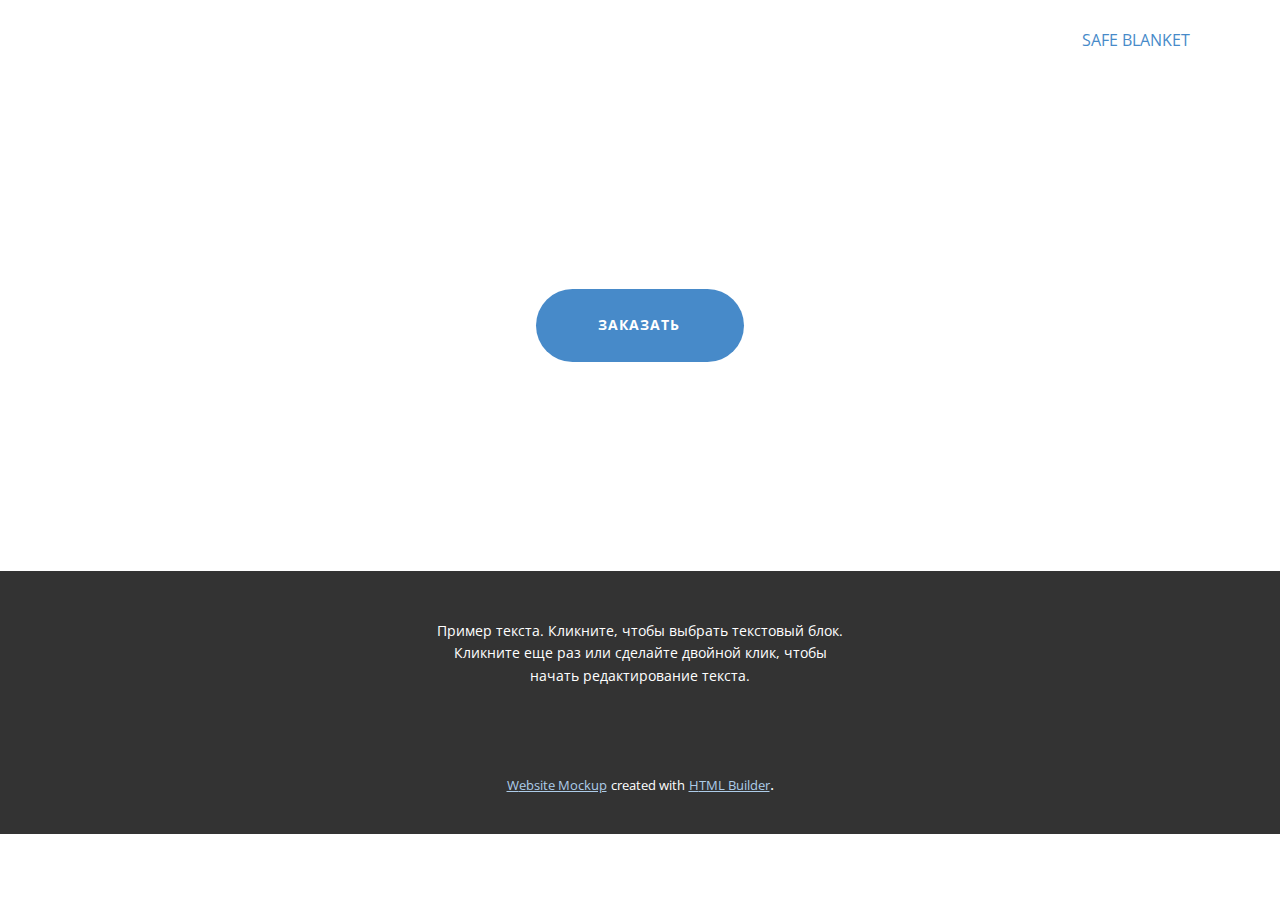
<file: index.html>
<!DOCTYPE html>
<html style="font-size: 16px;">
  <head>
    <meta name="viewport" content="width=device-width, initial-scale=1.0">
    <meta charset="utf-8">
    <meta name="keywords" content="">
    <meta name="description" content="">
    <meta name="page_type" content="np-template-header-footer-from-plugin">
    <title>SAFE BLANKET</title>
    <link rel="stylesheet" href="nicepage.css" media="screen">
<link rel="stylesheet" href="SAFE-BLANKET.css" media="screen">
    <script class="u-script" type="text/javascript" src="jquery.js" defer=""></script>
    <script class="u-script" type="text/javascript" src="nicepage.js" defer=""></script>
    <meta name="generator" content="Nicepage 3.30.0, nicepage.com">
    <link id="u-theme-google-font" rel="stylesheet" href="https://fonts.googleapis.com/css?family=Roboto:100,100i,300,300i,400,400i,500,500i,700,700i,900,900i|Open+Sans:300,300i,400,400i,600,600i,700,700i,800,800i">
    
    
    <script type="application/ld+json">{
		"@context": "http://schema.org",
		"@type": "Organization",
		"name": ""
}</script>
    <meta name="theme-color" content="#478ac9">
    <meta property="og:title" content="SAFE BLANKET">
    <meta property="og:type" content="website">
  </head>
  <body data-home-page="SAFE-BLANKET.html" data-home-page-title="SAFE BLANKET" class="u-body"><header class="u-clearfix u-header u-header" id="sec-b437"><div class="u-clearfix u-sheet u-sheet-1">
        <nav class="u-menu u-menu-dropdown u-offcanvas u-menu-1">
          <div class="menu-collapse" style="font-size: 1rem; letter-spacing: 0px;">
            <a class="u-button-style u-custom-left-right-menu-spacing u-custom-padding-bottom u-custom-top-bottom-menu-spacing u-nav-link u-text-active-palette-1-base u-text-hover-palette-2-base" href="#">
              <svg><use xmlns:xlink="http://www.w3.org/1999/xlink" xlink:href="#menu-hamburger"></use></svg>
              <svg version="1.1" xmlns="http://www.w3.org/2000/svg" xmlns:xlink="http://www.w3.org/1999/xlink"><defs><symbol id="menu-hamburger" viewBox="0 0 16 16" style="width: 16px; height: 16px;"><rect y="1" width="16" height="2"></rect><rect y="7" width="16" height="2"></rect><rect y="13" width="16" height="2"></rect>
</symbol>
</defs></svg>
            </a>
          </div>
          <div class="u-custom-menu u-nav-container">
            <ul class="u-nav u-unstyled u-nav-1"><li class="u-nav-item"><a class="u-button-style u-nav-link u-text-active-palette-1-base u-text-hover-palette-2-base" href="SAFE-BLANKET.html" style="padding: 10px 20px;">SAFE BLANKET</a>
</li></ul>
          </div>
          <div class="u-custom-menu u-nav-container-collapse">
            <div class="u-black u-container-style u-inner-container-layout u-opacity u-opacity-95 u-sidenav">
              <div class="u-inner-container-layout u-sidenav-overflow">
                <div class="u-menu-close"></div>
                <ul class="u-align-center u-nav u-popupmenu-items u-unstyled u-nav-2"><li class="u-nav-item"><a class="u-button-style u-nav-link" href="SAFE-BLANKET.html" style="padding: 10px 20px;">SAFE BLANKET</a>
</li></ul>
              </div>
            </div>
            <div class="u-black u-menu-overlay u-opacity u-opacity-70"></div>
          </div>
        </nav>
      </div></header>
    <section class="u-clearfix u-section-1" id="sec-023c">
      <div class="u-clearfix u-sheet u-valign-middle-lg u-valign-middle-md u-valign-middle-sm u-valign-middle-xl u-sheet-1">
        <a href="https://besttovarsale.com/page/70aade2e458106324a8168b0f91045a9609e43fa/" class="u-btn u-btn-round u-button-style u-hover-palette-1-light-1 u-palette-1-base u-radius-50 u-btn-1">ЗАКАЗАТЬ</a>
      </div>
    </section>
    
    
    <footer class="u-align-center u-clearfix u-footer u-grey-80 u-footer" id="sec-2e64"><div class="u-clearfix u-sheet u-sheet-1">
        <p class="u-small-text u-text u-text-variant u-text-1">Пример текста. Кликните, чтобы выбрать текстовый блок. Кликните еще раз или сделайте двойной клик, чтобы начать редактирование текста.</p>
      </div></footer>
    <section class="u-backlink u-clearfix u-grey-80">
      <a class="u-link" href="https://nicepage.com/website-mockup" target="_blank">
        <span>Website Mockup</span>
      </a>
      <p class="u-text">
        <span>created with</span>
      </p>
      <a class="u-link" href="https://nicepage.com/html-website-builder" target="_blank">
        <span>HTML Builder</span>
      </a>. 
    </section>
  </body>
</html>
</file>
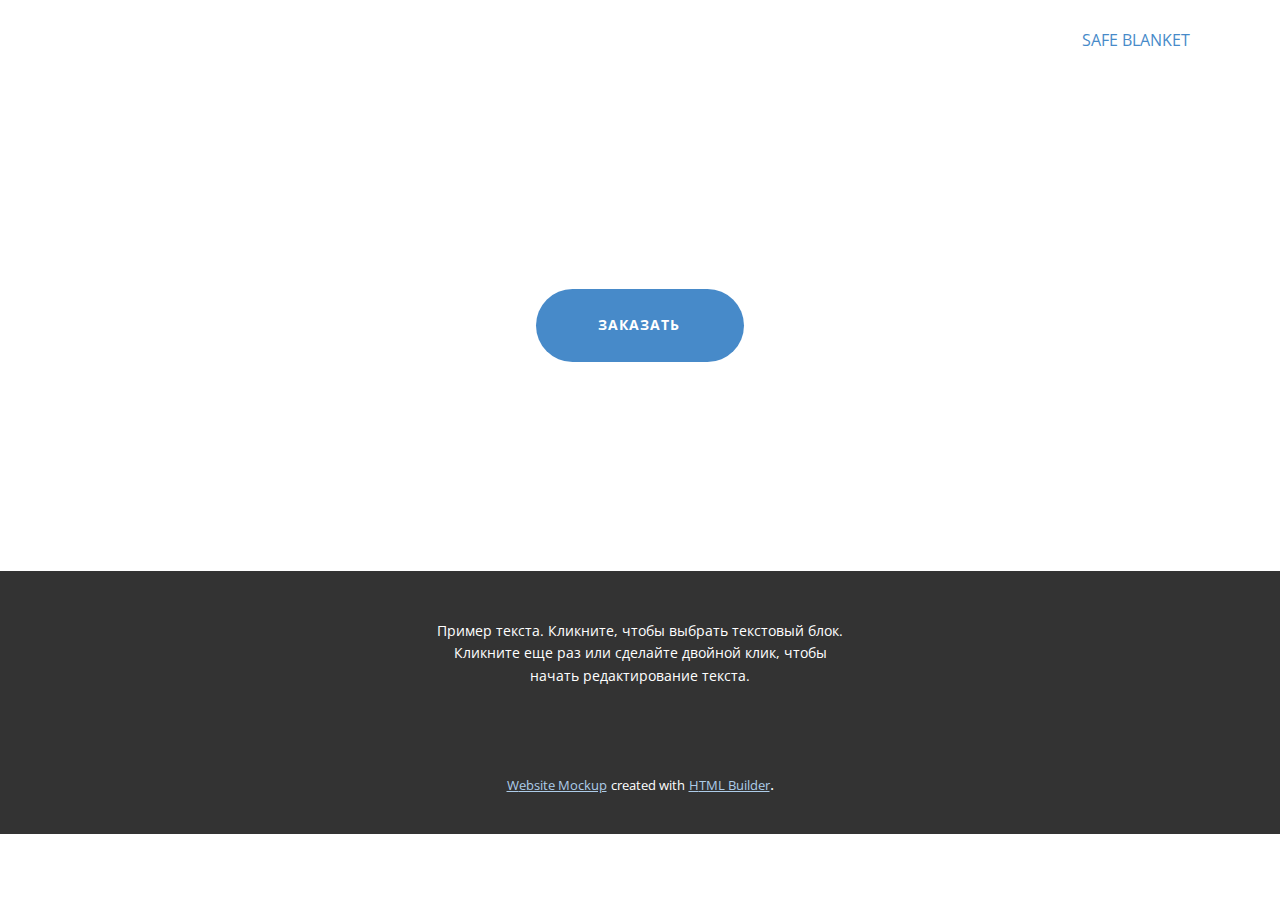
<file: SAFE-BLANKET.html>
<!DOCTYPE html>
<html style="font-size: 16px;">
  <head>
    <meta name="viewport" content="width=device-width, initial-scale=1.0">
    <meta charset="utf-8">
    <meta name="keywords" content="">
    <meta name="description" content="">
    <meta name="page_type" content="np-template-header-footer-from-plugin">
    <title>SAFE BLANKET</title>
    <link rel="stylesheet" href="nicepage.css" media="screen">
<link rel="stylesheet" href="SAFE-BLANKET.css" media="screen">
    <script class="u-script" type="text/javascript" src="jquery.js" defer=""></script>
    <script class="u-script" type="text/javascript" src="nicepage.js" defer=""></script>
    <meta name="generator" content="Nicepage 3.30.0, nicepage.com">
    <link id="u-theme-google-font" rel="stylesheet" href="https://fonts.googleapis.com/css?family=Roboto:100,100i,300,300i,400,400i,500,500i,700,700i,900,900i|Open+Sans:300,300i,400,400i,600,600i,700,700i,800,800i">
    
    
    <script type="application/ld+json">{
		"@context": "http://schema.org",
		"@type": "Organization",
		"name": ""
}</script>
    <meta name="theme-color" content="#478ac9">
    <meta property="og:title" content="SAFE BLANKET">
    <meta property="og:type" content="website">
  </head>
  <body class="u-body"><header class="u-clearfix u-header u-header" id="sec-b437"><div class="u-clearfix u-sheet u-sheet-1">
        <nav class="u-menu u-menu-dropdown u-offcanvas u-menu-1">
          <div class="menu-collapse" style="font-size: 1rem; letter-spacing: 0px;">
            <a class="u-button-style u-custom-left-right-menu-spacing u-custom-padding-bottom u-custom-top-bottom-menu-spacing u-nav-link u-text-active-palette-1-base u-text-hover-palette-2-base" href="#">
              <svg><use xmlns:xlink="http://www.w3.org/1999/xlink" xlink:href="#menu-hamburger"></use></svg>
              <svg version="1.1" xmlns="http://www.w3.org/2000/svg" xmlns:xlink="http://www.w3.org/1999/xlink"><defs><symbol id="menu-hamburger" viewBox="0 0 16 16" style="width: 16px; height: 16px;"><rect y="1" width="16" height="2"></rect><rect y="7" width="16" height="2"></rect><rect y="13" width="16" height="2"></rect>
</symbol>
</defs></svg>
            </a>
          </div>
          <div class="u-custom-menu u-nav-container">
            <ul class="u-nav u-unstyled u-nav-1"><li class="u-nav-item"><a class="u-button-style u-nav-link u-text-active-palette-1-base u-text-hover-palette-2-base" href="SAFE-BLANKET.html" style="padding: 10px 20px;">SAFE BLANKET</a>
</li></ul>
          </div>
          <div class="u-custom-menu u-nav-container-collapse">
            <div class="u-black u-container-style u-inner-container-layout u-opacity u-opacity-95 u-sidenav">
              <div class="u-inner-container-layout u-sidenav-overflow">
                <div class="u-menu-close"></div>
                <ul class="u-align-center u-nav u-popupmenu-items u-unstyled u-nav-2"><li class="u-nav-item"><a class="u-button-style u-nav-link" href="SAFE-BLANKET.html" style="padding: 10px 20px;">SAFE BLANKET</a>
</li></ul>
              </div>
            </div>
            <div class="u-black u-menu-overlay u-opacity u-opacity-70"></div>
          </div>
        </nav>
      </div></header>
    <section class="u-clearfix u-section-1" id="sec-023c">
      <div class="u-clearfix u-sheet u-valign-middle-lg u-valign-middle-md u-valign-middle-sm u-valign-middle-xl u-sheet-1">
        <a href="https://besttovarsale.com/page/70aade2e458106324a8168b0f91045a9609e43fa/" class="u-btn u-btn-round u-button-style u-hover-palette-1-light-1 u-palette-1-base u-radius-50 u-btn-1">ЗАКАЗАТЬ</a>
      </div>
    </section>
    
    
    <footer class="u-align-center u-clearfix u-footer u-grey-80 u-footer" id="sec-2e64"><div class="u-clearfix u-sheet u-sheet-1">
        <p class="u-small-text u-text u-text-variant u-text-1">Пример текста. Кликните, чтобы выбрать текстовый блок. Кликните еще раз или сделайте двойной клик, чтобы начать редактирование текста.</p>
      </div></footer>
    <section class="u-backlink u-clearfix u-grey-80">
      <a class="u-link" href="https://nicepage.com/website-mockup" target="_blank">
        <span>Website Mockup</span>
      </a>
      <p class="u-text">
        <span>created with</span>
      </p>
      <a class="u-link" href="https://nicepage.com/html-website-builder" target="_blank">
        <span>HTML Builder</span>
      </a>. 
    </section>
  </body>
</html>
</file>
